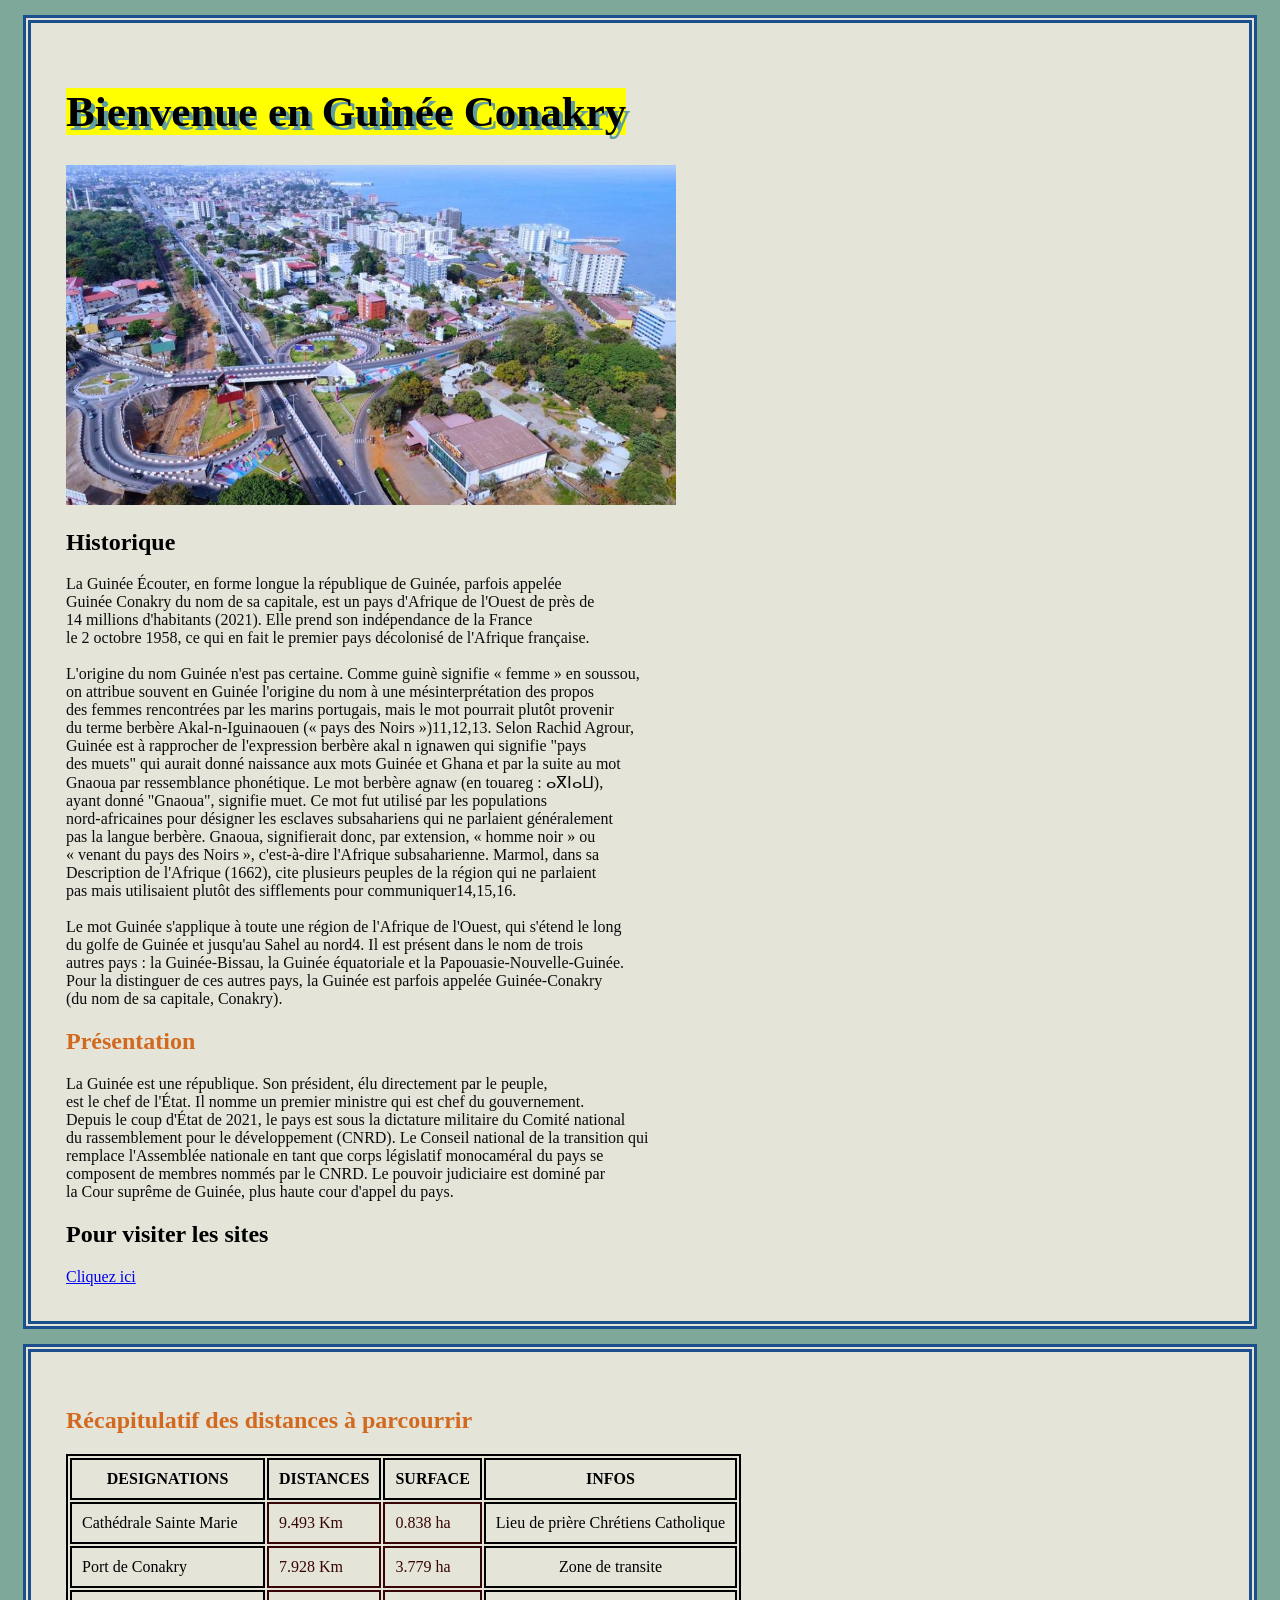
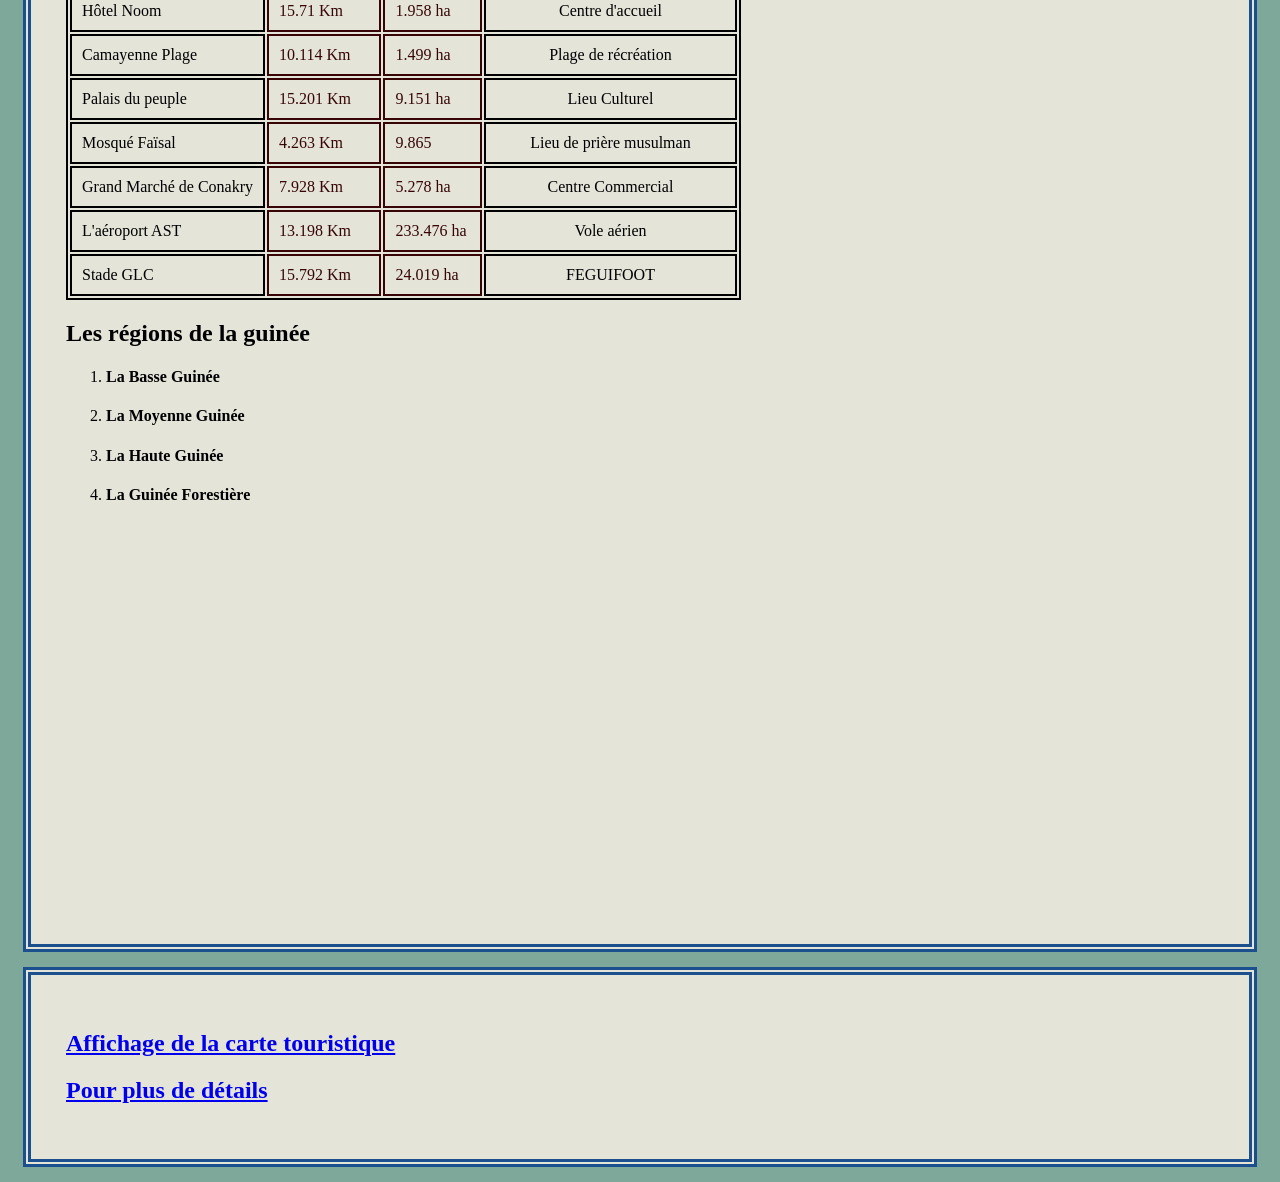
<file: index.html>
<!DOCTYPE html>
<html lang="en">
<head>

    <meta charset="UTF-8">
    <meta name="viewport" content="width=device-width, initial-scale=1.0">
    <title>GOEPO_TOPO-SIG Guinée-Conakry</title>
    
    <link rel="stylesheet" href="Style/style.css">
<link rel="shortcut icon" href="../../FB_IMG_1732093963323_1.jpg" type="image/x-icon">
</head>
<body>
    <div>
    <h1 id="GT"><MARk>Bienvenue</MARk><mark>
        en Guinée</mark><MARk> Conakry</MARk>
        </h1>
        <img src="Images/Conakry.jpg" height="340" width="610"> 

    <h2 di="text">Historique</h2>
    <p>
        La Guinée Écouter, en forme longue la république de Guinée, parfois appelée<br>
        Guinée Conakry du nom de sa capitale, est un pays d'Afrique de l'Ouest de près de<br>
        14 millions d'habitants (2021). Elle prend son indépendance de la France <br>
        le 2 octobre 1958, ce qui en fait le premier pays décolonisé de l'Afrique française.<br>
        <br>
        L'origine du nom Guinée n'est pas certaine. Comme guinè signifie « femme » en soussou, <br>
        on attribue souvent en Guinée l'origine du nom à une mésinterprétation des propos <br>
        des femmes rencontrées par les marins portugais, mais le mot pourrait plutôt provenir <br>
        du terme berbère Akal-n-Iguinaouen (« pays des Noirs »)11,12,13. Selon Rachid Agrour, <br>
        Guinée est à rapprocher de l'expression berbère akal n ignawen qui signifie "pays <br>
        des muets" qui aurait donné naissance aux mots Guinée et Ghana et par la suite au mot<br>
        Gnaoua par ressemblance phonétique. Le mot berbère agnaw (en touareg : ⴰⴳⵏⴰⵡ), <br>
        ayant donné "Gnaoua", signifie muet. Ce mot fut utilisé par les populations <br>
        nord-africaines pour désigner les esclaves subsahariens qui ne parlaient généralement <br>
        pas la langue berbère. Gnaoua, signifierait donc, par extension, « homme noir » ou <br>
        « venant du pays des Noirs », c'est-à-dire l'Afrique subsaharienne. Marmol, dans sa <br>
        Description de l'Afrique (1662), cite plusieurs peuples de la région qui ne parlaient <br>
        pas mais utilisaient plutôt des sifflements pour communiquer14,15,16.<br>
        <br>
        Le mot Guinée s'applique à toute une région de l'Afrique de l'Ouest, qui s'étend le long <br>
        du golfe de Guinée et jusqu'au Sahel au nord4. Il est présent dans le nom de trois <br>
        autres pays : la Guinée-Bissau, la Guinée équatoriale et la Papouasie-Nouvelle-Guinée. <br>
        Pour la distinguer de ces autres pays, la Guinée est parfois appelée Guinée-Conakry <br>
        (du nom de sa capitale, Conakry).
    </p>

    <h2 id="text">Présentation

    </h2>
    <p id=para>La Guinée est une république. Son président, élu directement par le peuple,<br>
        est le chef de l'État. Il nomme un premier ministre qui est chef du gouvernement. <br>
        Depuis le coup d'État de 2021, le pays est sous la dictature militaire du Comité national<br>
        du rassemblement pour le développement (CNRD). Le Conseil national de la transition qui <br>
        remplace l'Assemblée nationale en tant que corps législatif monocaméral du pays se <br>
        composent de membres nommés par le CNRD. Le pouvoir judiciaire est dominé par <br>
        la Cour suprême de Guinée, plus haute cour d'appel du pays. </p> 

        <h2>Pour visiter les sites</h2>
        <a href="https://arcg.is/0yeLSH0">Cliquez ici</a>
    </div>

    <div>
<h2 id="text">Récapitulatif des distances à parcourrir</h2>
<table>
    <tbody>
    <tr>
        <th>DESIGNATIONS</th>
        <th>DISTANCES</th>
        <th>SURFACE</th>
        <th>INFOS</th>
    </tr>

    <tr>
        <td id="goepo">Cathédrale Sainte Marie</td>
        <td id="color">9.493 Km</td>
        <td id="color">0.838 ha</td>
        <td>Lieu de prière <bre>
        Chrétiens Catholique</bre></td>
    </tr>

    <tr>
        <td id="goepo">Port de Conakry</td>
        <td id="color">7.928 Km</td>
        <td id="color">3.779 ha</td>
        <td>Zone de transite</td>
    </tr>

    <tr>
        <td id="goepo">Hôtel Noom</td>
        <td id="color">15.71 Km</td>
        <td id="color">1.958 ha</td>
        <td>Centre d'accueil</td>
    </tr>
      
    <tr>
        <td id="goepo">Camayenne Plage</td>
        <td id="color">10.114 Km</td>
        <td id="color">1.499 ha</td>
        <td>Plage de récréation</td>
    </tr>

    <tr>  
        <td id="goepo">Palais du peuple</td>
        <td id="color">15.201 Km</td>
        <td id="color">9.151 ha</td>
        <td>Lieu Culturel</td>
    </tr>

    <tr>
        <td id="goepo">Mosqué Faïsal</td>
        <td id="color">4.263 Km</td>
        <td id="color">9.865</td>
        <td>Lieu de prière musulman</td>
    </tr>

    <tr>
        <td id="goepo">Grand Marché de Conakry</td>
        <td id="color">7.928 Km</td>
        <td id="color">5.278 ha</td>
        <td>Centre Commercial</td>
    </tr>

    <tr>
        <td id="goepo">L'aéroport AST</td>
        <td id="color">13.198 Km</td>
        <td id="color">233.476 ha</td>
        <td>Vole aérien</td>
    </tr>

    <tr>
        <td id="goepo">Stade GLC</td>
        <td id="color">15.792 Km</td>
        <td id="color">24.019 ha</td>
        <td>FEGUIFOOT</td>
    </tr>
</tbody></table>

    <h2>
        Les régions de la guinée
    </h2>
        <ol>
            <li><h4>La Basse Guinée</h4></li>
            <li><h4>La Moyenne Guinée</h4></li>
            <li><h4>La Haute Guinée</h4></li>
            <li><h4>La Guinée Forestière</h4></li>
        </ol>
        <iframe width="620" height="380" src="https://www.youtube.com/embed/KZna_vqTCv8?si=7veRqd9hxq-vDfAF" title="YouTube video player" frameborder="0" allow="accelerometer; autoplay; clipboard-write; encrypted-media; gyroscope; picture-in-picture; web-share" referrerpolicy="strict-origin-when-cross-origin" allowfullscreen></iframe>
</div>

<div>
        <a href="Documents/Page1.html"><h2>Affichage de la carte touristique</h2></a>
    
        <a href="Documents/Page2.html"><h2>Pour plus de détails</h2></a>
</div>
    
</body>
</html>
</file>
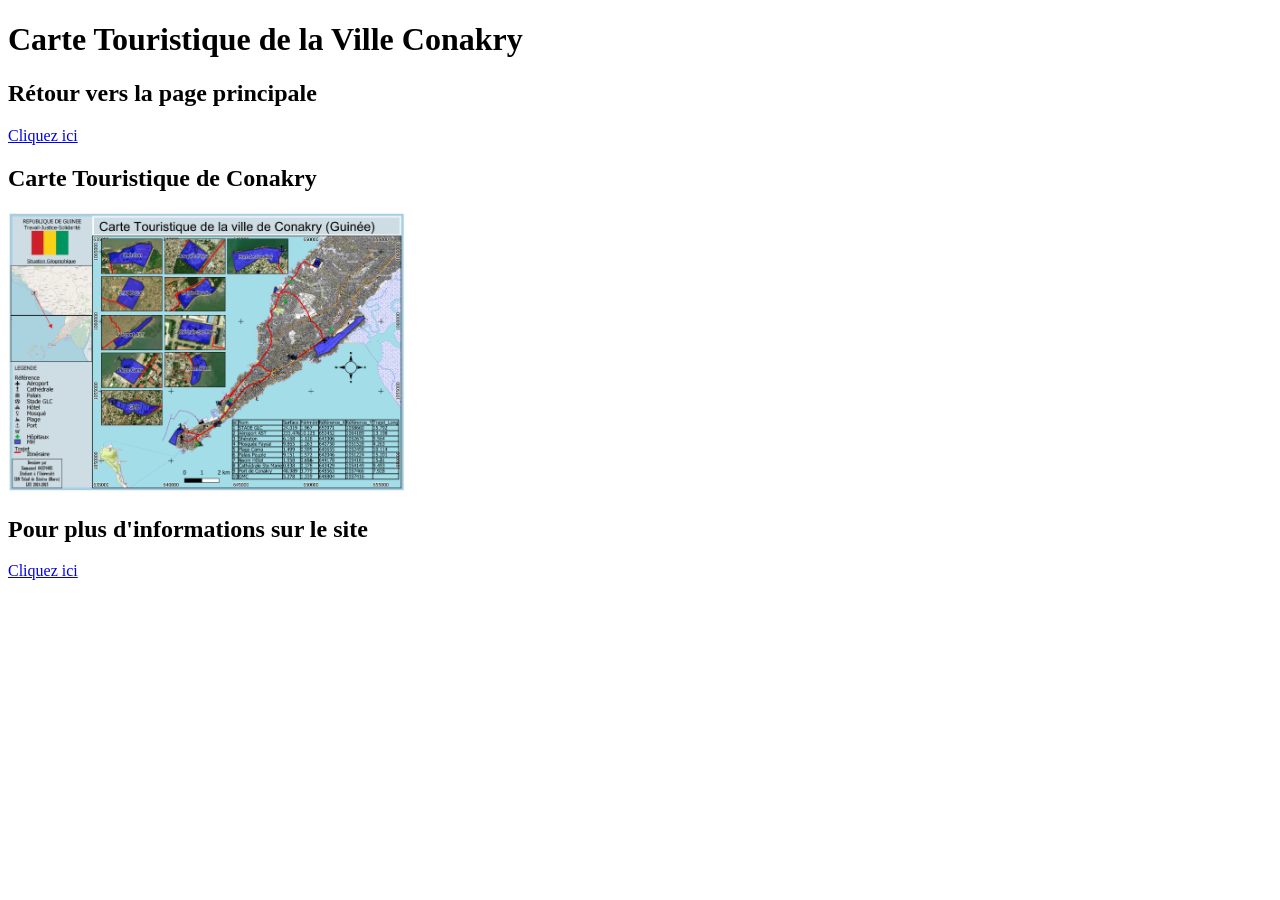
<file: Documents/Page1.html>
<!DOCTYPE html>
<html lang="en">
<head>
    <meta charset="UTF-8">
    <meta name="viewport" content="width=device-width, initial-scale=1.0">
    <title>Carte Touristique</title>
    <link rel="stylesheet" href="../Documents/Page1.html">
</head>
<body>
    <DIV>
    <h1> Carte Touristique de la Ville Conakry</h1>
    <h2>Rétour vers la page principale</h2>
    <a href="../index.html">Cliquez ici</a>
    <h2>Carte Touristique de Conakry</h2>
  

    <img src="../Images/Carte Touristique de Conakry.png" height="280" width="397" alt="Se trouve ici une carte"></img>
    <h2>Pour plus d'informations sur le site</h2>
    <a href="../Documents/Page2.html">Cliquez ici</a>
</DIV>
</body>

</html>
</file>
<file: Style/style.css>
body{
         background-color: rgb(125, 168, 154); }
      div{ 
         border: 8px double rgba(24, 77, 141, 0.986) ;
         padding: 35px;
         margin: 15px;
         background-color:rgb(228, 228, 217);
         }
 P{
         color: rgb(12, 12, 12);
         text-align:left;
         font-family:Century;
         }
 h1{
         color: rgb(42, 33, 83);
         text-align:left;
         }
 #text{
         color: chocolate;
    
 }
 #color{
         color: rgb(55, 5, 5);
         text-align: left;
 }
 #goepo{
         text-align: left;
 }
 #GT{
         color: black;
         font-size: 43PX;
         text-align: left;
         font-family: cursive;
         text-shadow:cadetblue 4PX 4PX
 }
 table,th,td{
   border: 2px solid; 
   background-color: 2px rgb(113, 150, 53) double;  
 }
 td,th{
   padding-left: 10px;
   padding-right: 10px;
   padding-top: 10PX;
   padding-bottom: 10px;
   text-align: center;
   color: black;
 }
 tr:hover{
   background-color: chocolate;
 }
</file>
